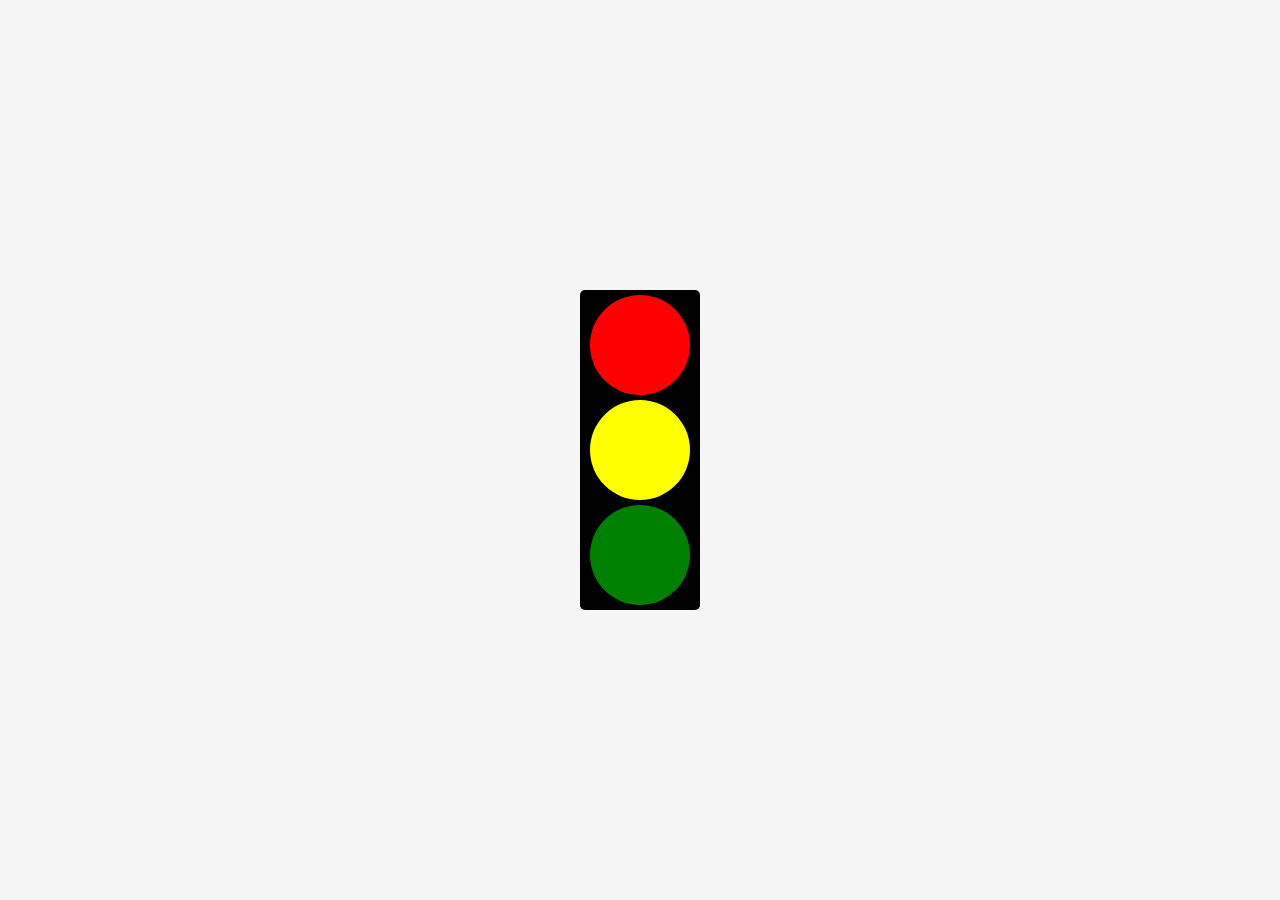
<file: index.html>
<!DOCTYPE html>
<html lang="en">

<head>
    <meta charset="UTF-8">
    <meta http-equiv="X-UA-Compatible" content="IE=edge">
    <meta name="viewport" content="width=device-width, initial-scale=1.0">
    <title>Document</title>
    <link rel="stylesheet" href="css.css">
    <!-- Mishals first project -->
</head>

<body>
    <div class="container">
        <div class="div">
            <div class="boxone"></div>
            <div class="boxtwo"></div>
            <div class="boxthree"></div>
        </div>
    </div>
</body>

</html>
</file>
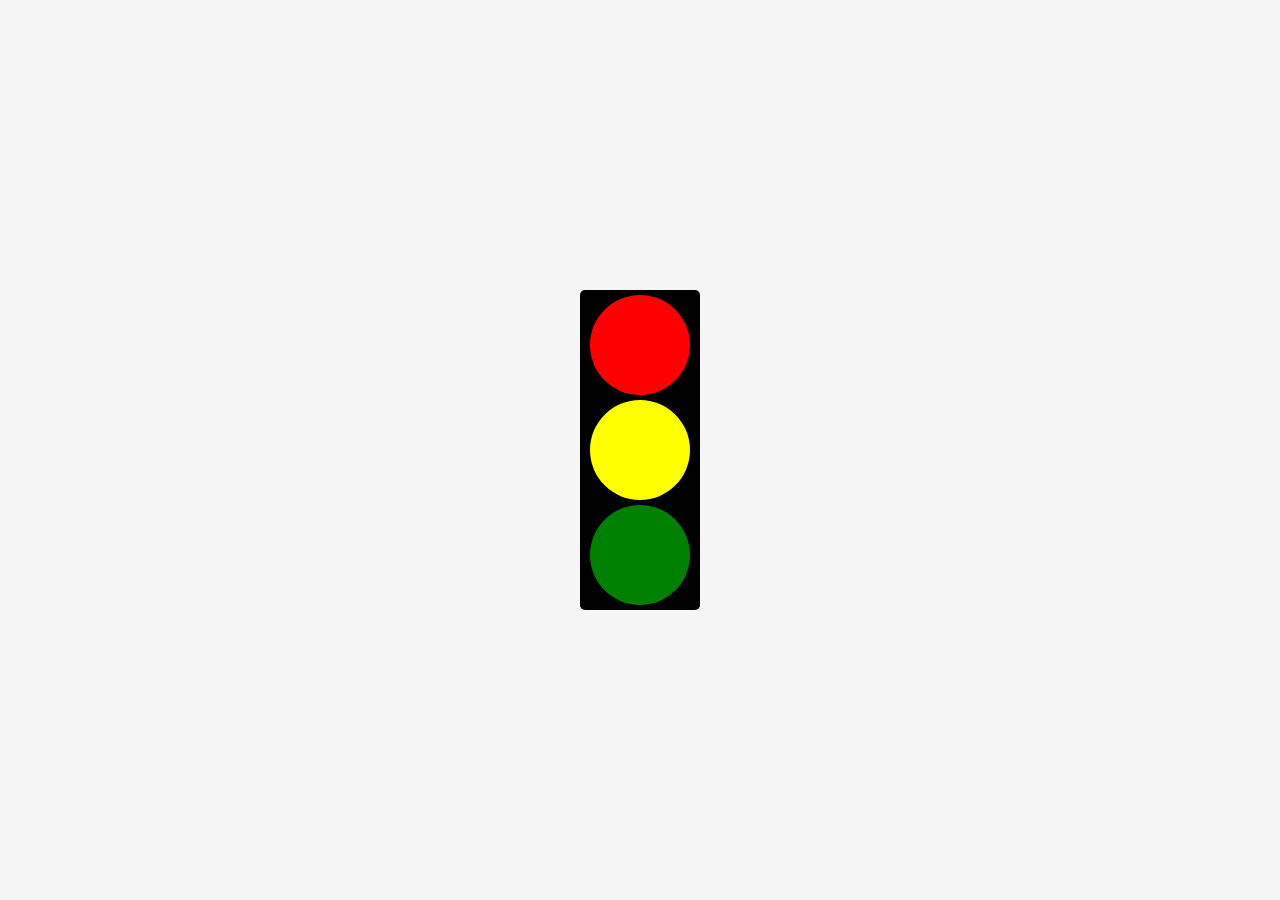
<file: div.html>
<!DOCTYPE html>
<html lang="en">

<head>
    <meta charset="UTF-8">
    <meta http-equiv="X-UA-Compatible" content="IE=edge">
    <meta name="viewport" content="width=device-width, initial-scale=1.0">
    <title>Document</title>
    <link rel="stylesheet" href="css.css">
</head>

<body>
    <div class="container">
        <div class="div">
            <div class="boxone"></div>
            <div class="boxtwo"></div>
            <div class="boxthree"></div>
        </div>
    </div>
</body>

</html>
</file>
<file: css.css>
body{
    padding: 0px;
    margin: 0px;
}
.container {
    display: flex;
    align-items: center;
    justify-content: center;
    background-color:whitesmoke;
    width: 100vw;
    height: 100vh;
}

.div{
    width: 120px;
    background: black;
    display: flex;
    flex-direction: column;
    align-items: center;
    justify-content: center;
    height: 320px;
    border-radius: 5px;
}

.boxone{
    background-color: red;
    width: 100px;
    height: 100px;
    border-radius: 50px;
}
.boxtwo{
    background-color: yellow;
    width: 100px;
    height: 100px;
    border-radius: 50px;
    margin-top: 5px;
}
.boxthree{
    background-color: green;
    width: 100px;
    height: 100px;
    border-radius: 50px;
    margin-top: 5px;
}
</file>
